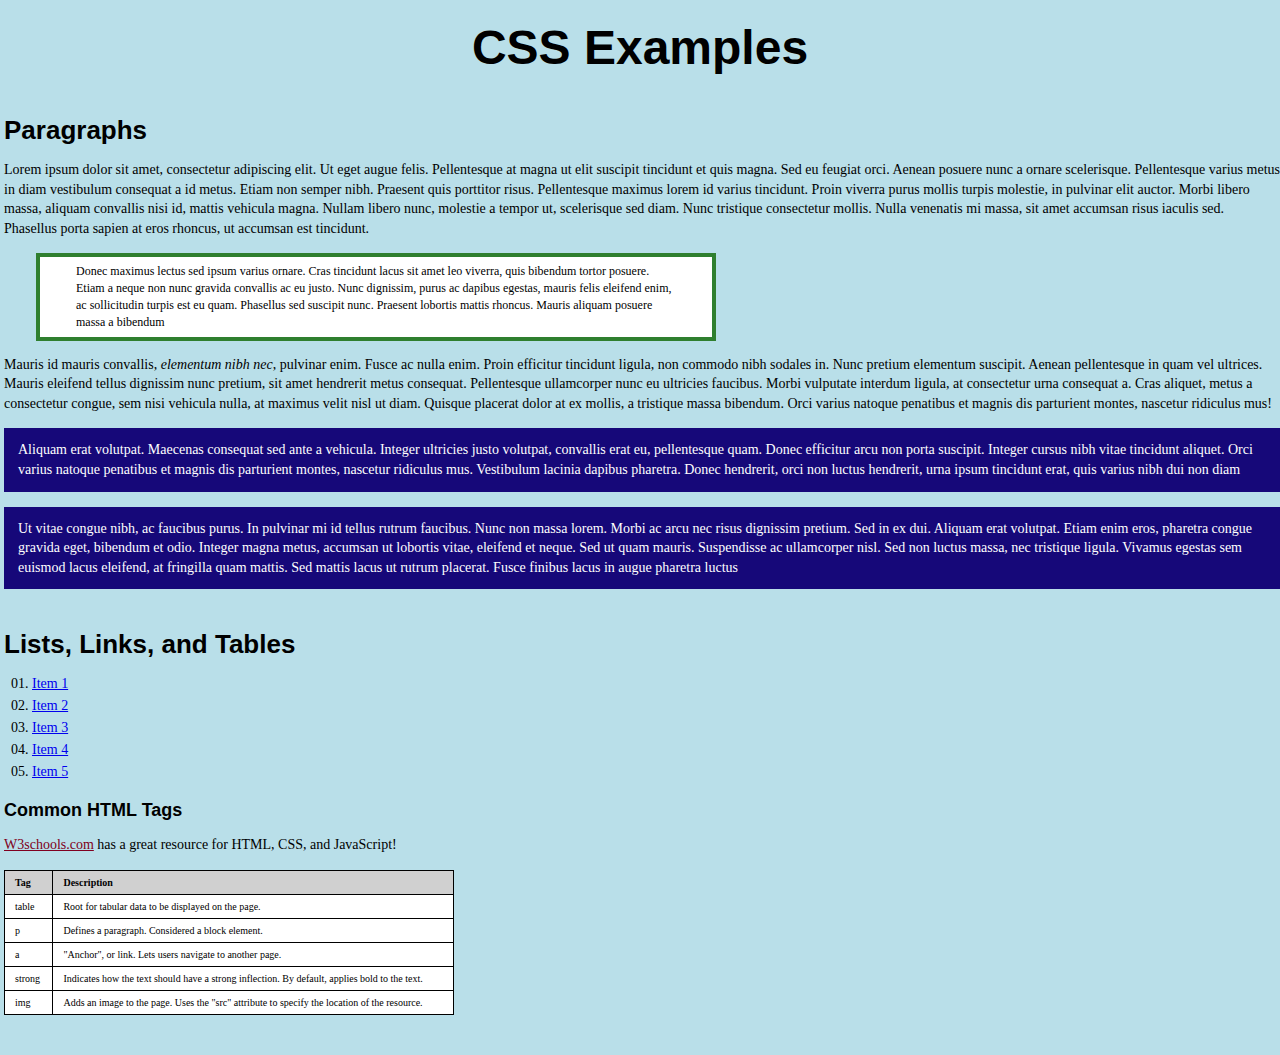
<file: 5_CSS1-1.html>
<!DOCTYPE html>

<html lang="en">
	<head>
		<title>CSS Examples</title>
		<link rel="stylesheet" href="5_css1.css">
	</head>
	
	<body>
		<h1>CSS Examples</h1>
		
		<article>
		<h2>Paragraphs</h2>
			<section>
				<p>Lorem ipsum dolor sit amet, consectetur adipiscing elit. Ut eget augue felis. Pellentesque at magna ut elit suscipit tincidunt et quis magna. Sed eu feugiat orci. Aenean posuere nunc a ornare scelerisque. Pellentesque varius metus in diam vestibulum consequat a id metus. Etiam non semper nibh. Praesent quis porttitor risus. Pellentesque maximus lorem id varius tincidunt. Proin viverra purus mollis turpis molestie, in pulvinar elit auctor. Morbi libero massa, aliquam convallis nisi id, mattis vehicula magna. Nullam libero nunc, molestie a tempor ut, scelerisque sed diam. Nunc tristique consectetur mollis. Nulla venenatis mi massa, sit amet accumsan risus iaculis sed. Phasellus porta sapien at eros rhoncus, ut accumsan est tincidunt.</p>
				<p id="paragraph2">Donec maximus lectus sed ipsum varius ornare. Cras tincidunt lacus sit amet leo viverra, quis bibendum tortor posuere. Etiam a neque non nunc gravida convallis ac eu justo. Nunc dignissim, purus ac dapibus egestas, mauris felis eleifend enim, ac sollicitudin turpis est eu quam. Phasellus sed suscipit nunc. Praesent lobortis mattis rhoncus. Mauris aliquam posuere massa a bibendum</p>
			</section>
			<section>
				<p>Mauris id mauris convallis, <em>elementum nibh nec</em>, pulvinar enim. Fusce ac nulla enim. Proin efficitur tincidunt ligula, non commodo nibh sodales in. Nunc pretium elementum suscipit. Aenean pellentesque in quam vel ultrices. Mauris eleifend tellus dignissim nunc pretium, sit amet hendrerit metus consequat. Pellentesque ullamcorper nunc eu ultricies faucibus. Morbi vulputate interdum ligula, at consectetur urna consequat a. Cras aliquet, metus a consectetur congue, sem nisi vehicula nulla, at maximus velit nisl ut diam. Quisque placerat dolor at ex mollis, a tristique massa bibendum. Orci varius natoque penatibus et magnis dis parturient montes, nascetur ridiculus mus!</p>
				<p class="blue">Aliquam erat volutpat. Maecenas consequat sed ante a vehicula. Integer ultricies justo volutpat, convallis erat eu, pellentesque quam. Donec efficitur arcu non porta suscipit. Integer cursus nibh vitae tincidunt aliquet. Orci varius natoque penatibus et magnis dis parturient montes, nascetur ridiculus mus. Vestibulum lacinia dapibus pharetra. Donec hendrerit, orci non luctus hendrerit, urna ipsum tincidunt erat, quis varius nibh dui non diam</p>
				<p class="blue">Ut vitae congue nibh, ac faucibus purus. In pulvinar mi id tellus rutrum faucibus. Nunc non massa lorem. Morbi ac arcu nec risus dignissim pretium. Sed in ex dui. Aliquam erat volutpat. Etiam enim eros, pharetra congue gravida eget, bibendum et odio. Integer magna metus, accumsan ut lobortis vitae, eleifend et neque. Sed ut quam mauris. Suspendisse ac ullamcorper nisl. Sed non luctus massa, nec tristique ligula. Vivamus egestas sem euismod lacus eleifend, at fringilla quam mattis. Sed mattis lacus ut rutrum placerat. Fusce finibus lacus in augue pharetra luctus</p>
			</section>
		</article>
		
		<article>
			<h2>Lists, Links, and Tables</h2>
			<ol>
				<li><a href="#">Item 1</a></li>
				<li><a href="#">Item 2</a></li>
				<li><a href="#">Item 3</a></li>
				<li><a href="#">Item 4</a></li>
				<li><a href="#">Item 5</a></li>
			</ol>
			
			<section>
				<h3>Common HTML Tags</h3>
				
				<p><a href="http://www.w3schools.com" target="_blank">W3schools.com</a> has a great resource for HTML, CSS, and JavaScript!</p>
				
				<table>
					<tr>
						<th>Tag</th><th>Description</th>
					</tr>
					<tr>
						<td>table</td><td>Root for tabular data to be displayed on the page.</td>
					</tr>
					<tr>
						<td>p</td><td>Defines a paragraph.  Considered a block element.</td>
					</tr>
					<tr>
						<td>a</td><td>"Anchor", or link.  Lets users navigate to another page.</td>
					</tr>
					<tr>
						<td>strong</td><td>Indicates how the text should have a strong inflection.  By default, applies bold to the text.</td>
					</tr>
					<tr>
						<td>img</td><td>Adds an image to the page.  Uses the "src" attribute to specify the location of the resource.</td>
					</tr>
				</table>
			</section>
			
		</article>
	</body>
</html>
</file>
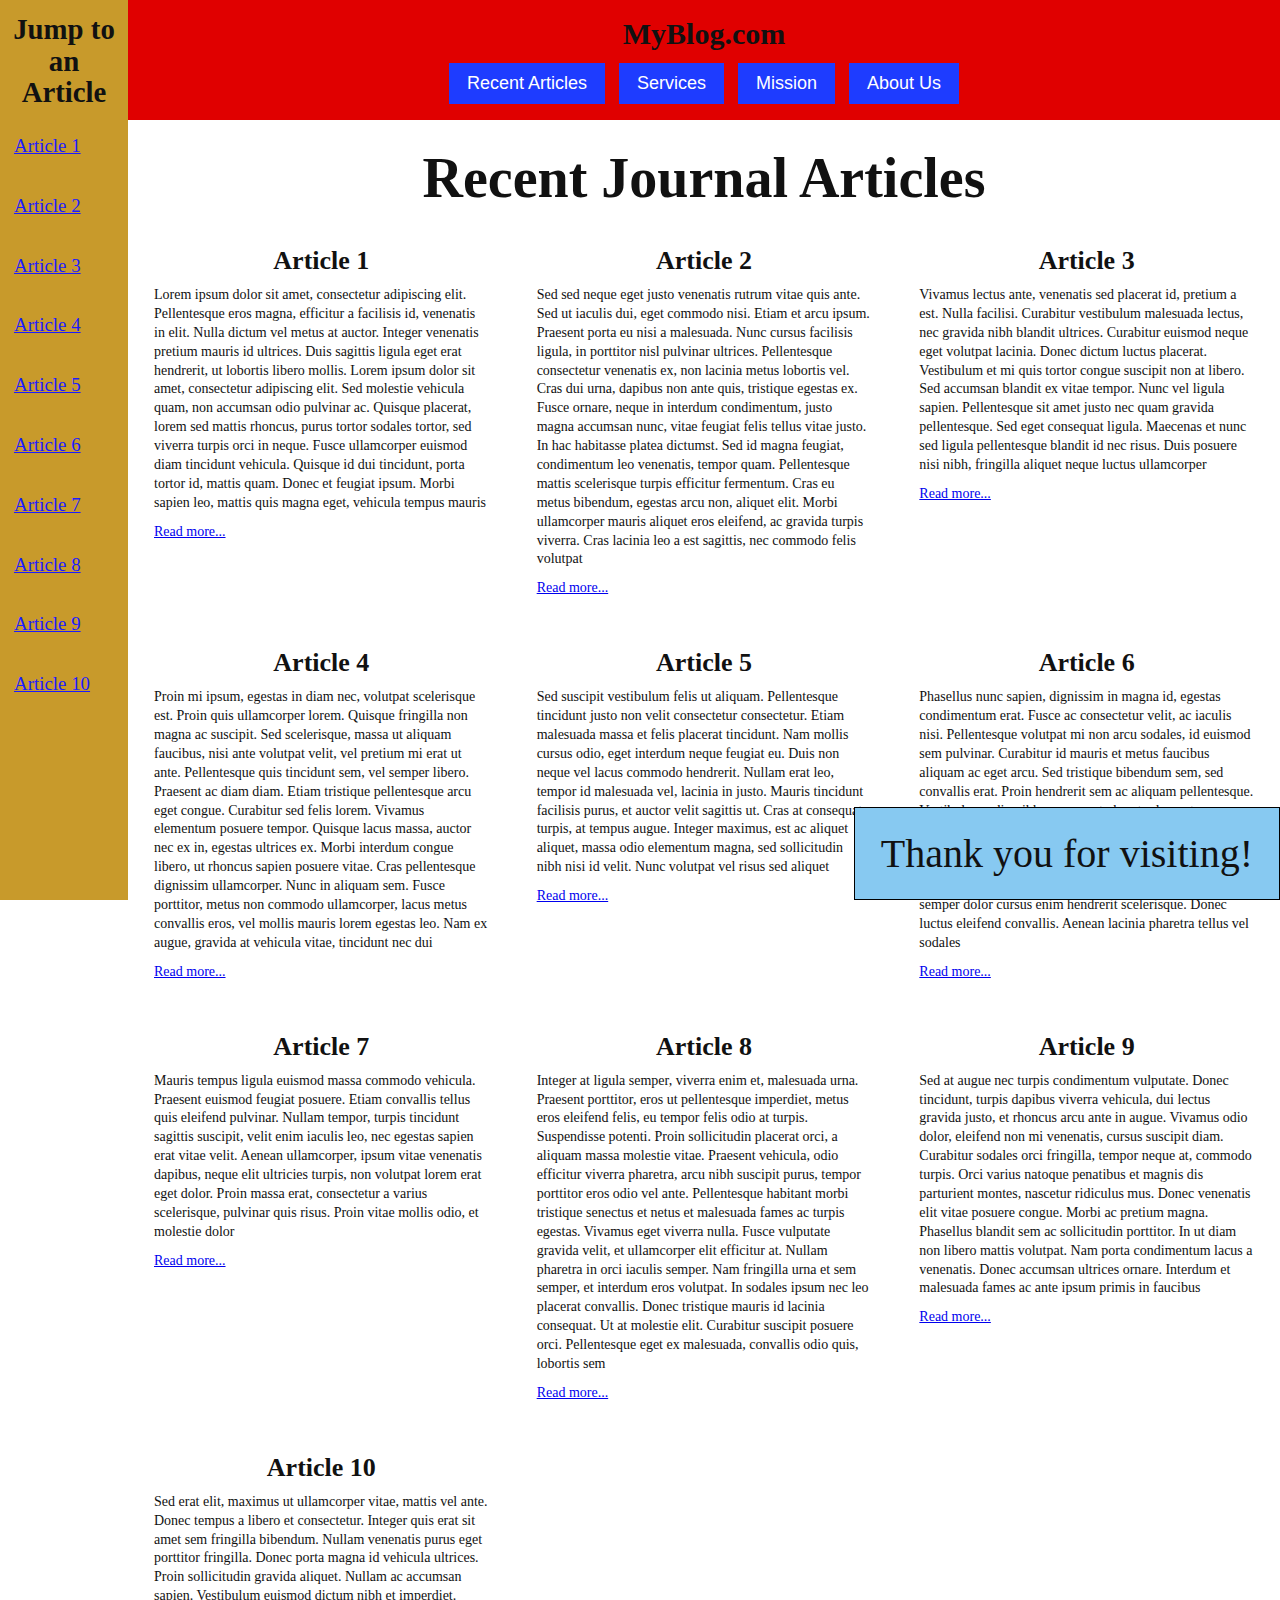
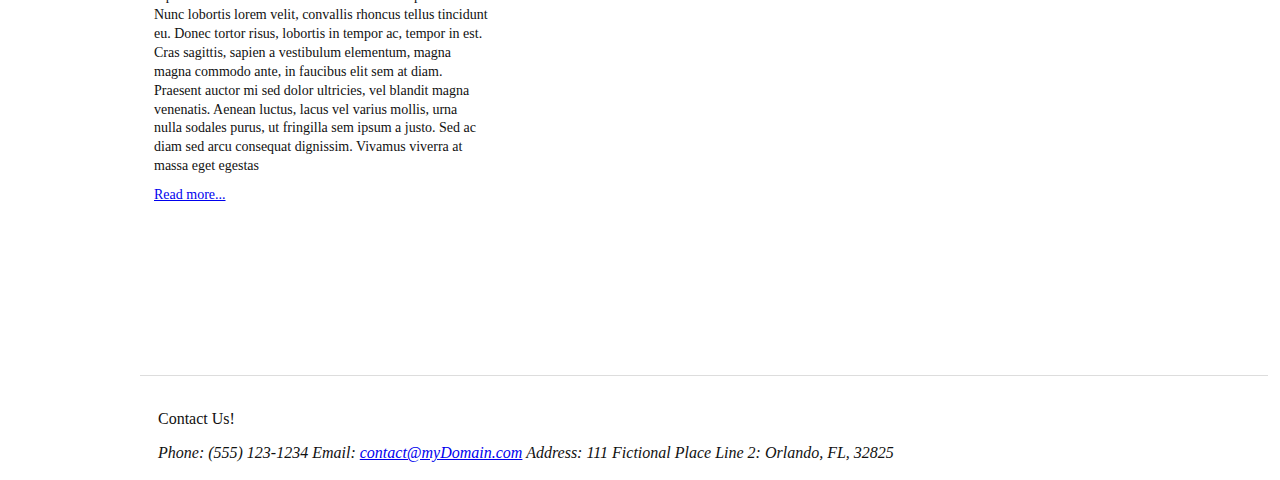
<file: html-5.html>
<!DOCTYPE html>
<html lang="en">
    <head>
        <link rel="stylesheet" href="stylesheet.css">
    </head>

    <body>
		<nav id="jumpMenu">
            <h2>Jump to an Article</h2>
            <a href="#a1">Article 1</a><br>
            <a href="#a2">Article 2</a><br>
            <a href="#a3">Article 3</a><br>
            <a href="#a4">Article 4</a><br>
            <a href="#a5">Article 5</a><br>
            <a href="#a6">Article 6</a><br>
            <a href="#a7">Article 7</a><br>
            <a href="#a8">Article 8</a><br>
            <a href="#a9">Article 9</a><br>
			<a href="#a10">Article 10</a>
        </nav>
		
        <main>		
		
			<header>
				<p>MyBlog.com</p>
				<nav>
					<button href="recent.html">Recent Articles</button>
					<button href="services.html">Services</button>
					<button href="mission.html">Mission</button>
					<button href="about.html">About Us</button>
				</nav>
			</header>
            
            <h1>Recent Journal Articles</h1>

            <div id="container">
                <article id="a1">
                    <h2>Article 1</h2>
                    <p>Lorem ipsum dolor sit amet, consectetur adipiscing elit. Pellentesque eros magna, efficitur a facilisis id, venenatis in elit. Nulla dictum vel metus at auctor. Integer venenatis pretium mauris id ultrices. Duis sagittis ligula eget erat hendrerit, ut lobortis libero mollis. Lorem ipsum dolor sit amet, consectetur adipiscing elit. Sed molestie vehicula quam, non accumsan odio pulvinar ac. Quisque placerat, lorem sed mattis rhoncus, purus tortor sodales tortor, sed viverra turpis orci in neque. Fusce ullamcorper euismod diam tincidunt vehicula. Quisque id dui tincidunt, porta tortor id, mattis quam. Donec et feugiat ipsum. Morbi sapien leo, mattis quis magna eget, vehicula tempus mauris</p>
                    <p><a href="#">Read more...</a></p>
                </article>

                <article id="a2">
                    <h2>Article 2</h2>
                    <p>Sed sed neque eget justo venenatis rutrum vitae quis ante. Sed ut iaculis dui, eget commodo nisi. Etiam et arcu ipsum. Praesent porta eu nisi a malesuada. Nunc cursus facilisis ligula, in porttitor nisl pulvinar ultrices. Pellentesque consectetur venenatis ex, non lacinia metus lobortis vel. Cras dui urna, dapibus non ante quis, tristique egestas ex. Fusce ornare, neque in interdum condimentum, justo magna accumsan nunc, vitae feugiat felis tellus vitae justo. In hac habitasse platea dictumst. Sed id magna feugiat, condimentum leo venenatis, tempor quam. Pellentesque mattis scelerisque turpis efficitur fermentum. Cras eu metus bibendum, egestas arcu non, aliquet elit. Morbi ullamcorper mauris aliquet eros eleifend, ac gravida turpis viverra. Cras lacinia leo a est sagittis, nec commodo felis volutpat</p>
                    <p><a href="#">Read more...</a></p>
                </article>

                <article id="a3">
                    <h2>Article 3</h2>
                    <p>Vivamus lectus ante, venenatis sed placerat id, pretium a est. Nulla facilisi. Curabitur vestibulum malesuada lectus, nec gravida nibh blandit ultrices. Curabitur euismod neque eget volutpat lacinia. Donec dictum luctus placerat. Vestibulum et mi quis tortor congue suscipit non at libero. Sed accumsan blandit ex vitae tempor. Nunc vel ligula sapien. Pellentesque sit amet justo nec quam gravida pellentesque. Sed eget consequat ligula. Maecenas et nunc sed ligula pellentesque blandit id nec risus. Duis posuere nisi nibh, fringilla aliquet neque luctus ullamcorper</p>
                    <p><a href="#">Read more...</a></p>
                </article>

                <article id="a4">
                    <h2>Article 4</h2>
                    <p>Proin mi ipsum, egestas in diam nec, volutpat scelerisque est. Proin quis ullamcorper lorem. Quisque fringilla non magna ac suscipit. Sed scelerisque, massa ut aliquam faucibus, nisi ante volutpat velit, vel pretium mi erat ut ante. Pellentesque quis tincidunt sem, vel semper libero. Praesent ac diam diam. Etiam tristique pellentesque arcu eget congue. Curabitur sed felis lorem. Vivamus elementum posuere tempor. Quisque lacus massa, auctor nec ex in, egestas ultrices ex. Morbi interdum congue libero, ut rhoncus sapien posuere vitae. Cras pellentesque dignissim ullamcorper. Nunc in aliquam sem. Fusce porttitor, metus non commodo ullamcorper, lacus metus convallis eros, vel mollis mauris lorem egestas leo. Nam ex augue, gravida at vehicula vitae, tincidunt nec dui</p>
                    <p><a href="#">Read more...</a></p>
                </article>

                <article id="a5">
                    <h2>Article 5</h2>
                    <p>Sed suscipit vestibulum felis ut aliquam. Pellentesque tincidunt justo non velit consectetur consectetur. Etiam malesuada massa et felis placerat tincidunt. Nam mollis cursus odio, eget interdum neque feugiat eu. Duis non neque vel lacus commodo hendrerit. Nullam erat leo, tempor id malesuada vel, lacinia in justo. Mauris tincidunt facilisis purus, et auctor velit sagittis ut. Cras at consequat turpis, at tempus augue. Integer maximus, est ac aliquet aliquet, massa odio elementum magna, sed sollicitudin nibh nisi id velit. Nunc volutpat vel risus sed aliquet</p>
                    <p><a href="#">Read more...</a></p>
                </article>

                <article id="a6">
                    <h2>Article 6</h2>
                    <p>Phasellus nunc sapien, dignissim in magna id, egestas condimentum erat. Fusce ac consectetur velit, ac iaculis nisi. Pellentesque volutpat mi non arcu sodales, id euismod sem pulvinar. Curabitur id mauris et metus faucibus aliquam ac eget arcu. Sed tristique bibendum sem, sed convallis erat. Proin hendrerit sem ac aliquam pellentesque. Vestibulum odio nibh, consequat pharetra laoreet eu, fringilla quis nulla. Phasellus scelerisque ultrices aliquam. Sed tristique ut nulla at molestie. In hac habitasse platea dictumst. Sed facilisis sem erat, malesuada imperdiet quam egestas non. Maecenas rhoncus sed dui ac interdum. In semper dolor cursus enim hendrerit scelerisque. Donec luctus eleifend convallis. Aenean lacinia pharetra tellus vel sodales</p>
                    <p><a href="#">Read more...</a></p>
                </article>

                <article id="a7">
                    <h2>Article 7</h2>
                    <p>Mauris tempus ligula euismod massa commodo vehicula. Praesent euismod feugiat posuere. Etiam convallis tellus quis eleifend pulvinar. Nullam tempor, turpis tincidunt sagittis suscipit, velit enim iaculis leo, nec egestas sapien erat vitae velit. Aenean ullamcorper, ipsum vitae venenatis dapibus, neque elit ultricies turpis, non volutpat lorem erat eget dolor. Proin massa erat, consectetur a varius scelerisque, pulvinar quis risus. Proin vitae mollis odio, et molestie dolor</p>
                    <p><a href="#">Read more...</a></p>
                </article>

                <article id="a8">
                    <h2>Article 8</h2>
                    <p>Integer at ligula semper, viverra enim et, malesuada urna. Praesent porttitor, eros ut pellentesque imperdiet, metus eros eleifend felis, eu tempor felis odio at turpis. Suspendisse potenti. Proin sollicitudin placerat orci, a aliquam massa molestie vitae. Praesent vehicula, odio efficitur viverra pharetra, arcu nibh suscipit purus, tempor porttitor eros odio vel ante. Pellentesque habitant morbi tristique senectus et netus et malesuada fames ac turpis egestas. Vivamus eget viverra nulla. Fusce vulputate gravida velit, et ullamcorper elit efficitur at. Nullam pharetra in orci iaculis semper. Nam fringilla urna et sem semper, et interdum eros volutpat. In sodales ipsum nec leo placerat convallis. Donec tristique mauris id lacinia consequat. Ut at molestie elit. Curabitur suscipit posuere orci. Pellentesque eget ex malesuada, convallis odio quis, lobortis sem</p>
                    <p><a href="#">Read more...</a></p>
                </article>

                <article id="a9">
                    <h2>Article 9</h2>
                    <p>Sed at augue nec turpis condimentum vulputate. Donec tincidunt, turpis dapibus viverra vehicula, dui lectus gravida justo, et rhoncus arcu ante in augue. Vivamus odio dolor, eleifend non mi venenatis, cursus suscipit diam. Curabitur sodales orci fringilla, tempor neque at, commodo turpis. Orci varius natoque penatibus et magnis dis parturient montes, nascetur ridiculus mus. Donec venenatis elit vitae posuere congue. Morbi ac pretium magna. Phasellus blandit sem ac sollicitudin porttitor. In ut diam non libero mattis volutpat. Nam porta condimentum lacus a venenatis. Donec accumsan ultrices ornare. Interdum et malesuada fames ac ante ipsum primis in faucibus</p>
                    <p><a href="#">Read more...</a></p>
                </article>

                <article id="a10">
                    <h2>Article 10</h2>
                    <p>Sed erat elit, maximus ut ullamcorper vitae, mattis vel ante. Donec tempus a libero et consectetur. Integer quis erat sit amet sem fringilla bibendum. Nullam venenatis purus eget porttitor fringilla. Donec porta magna id vehicula ultrices. Proin sollicitudin gravida aliquet. Nullam ac accumsan sapien. Vestibulum euismod dictum nibh et imperdiet. Nunc lobortis lorem velit, convallis rhoncus tellus tincidunt eu. Donec tortor risus, lobortis in tempor ac, tempor in est. Cras sagittis, sapien a vestibulum elementum, magna magna commodo ante, in faucibus elit sem at diam. Praesent auctor mi sed dolor ultricies, vel blandit magna venenatis. Aenean luctus, lacus vel varius mollis, urna nulla sodales purus, ut fringilla sem ipsum a justo. Sed ac diam sed arcu consequat dignissim. Vivamus viverra at massa eget egestas</p>
                    <p><a href="#">Read more...</a></p>
                </article>
            </div>
			
			<p id="thanks">Thank you for visiting!</p>

            <footer>
                <p>Contact Us!</p>
                <address>
                    <div>
                        <span>Phone:</span> <span>(555) 123-1234</span>
                        <span>Email:</span> </span><a href="#">contact@myDomain.com</a></span>
                        <span>Address:</span> <span>111 Fictional Place</span>
                        <span>Line 2:</span> <span>Orlando, FL, 32825</span>
                    </div>
                </address>
				
            </footer>
        </main>
    </body>

</html>
</file>
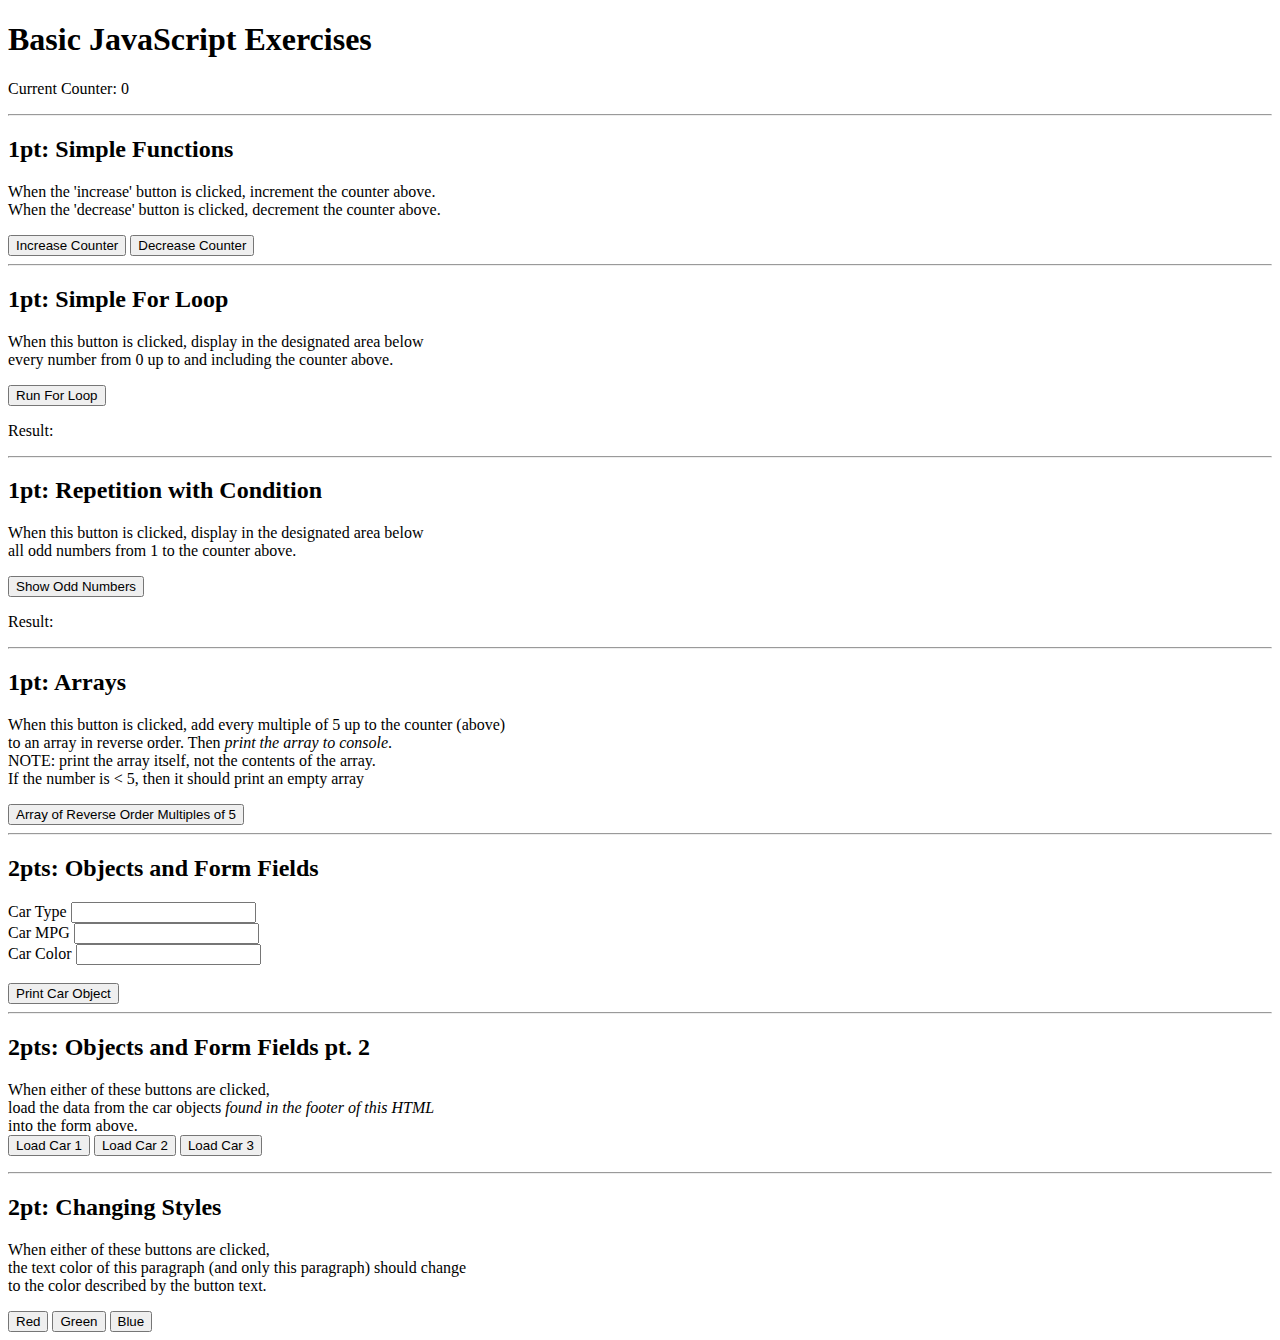
<file: html-7.html>
<!DOCTYPE html>

<html lang="en">
	<head>
		<title>Basic JavaScript Exercises</title>
		<!-- change the src value to use your own script -->
		<script src="script7.js">
		</script>
	</head>
	
	
	<body>
		<h1>Basic JavaScript Exercises</h1>

		<p>Current Counter: <span id="counter">0</span></p>
		
		<hr>
		
		<h2>1pt: Simple Functions</h2>
		<p>When the 'increase' button is clicked, increment the counter above.<br>
			When the 'decrease' button is clicked, decrement the counter above.</p>
		<button onclick="tickUp()">Increase Counter</button>
		<button onclick="tickDown()">Decrease Counter</button>
		
		<hr>
		
		<h2>1pt: Simple For Loop</h2>
		<p>When this button is clicked, display in the designated area below<br>
		every number from 0 up to and including the counter above.</p>
		<button onclick="runForLoop()">Run For Loop</button>
		
		<p>Result: <span id="forLoopResult"></span></p>
		
		<hr>
		
		<h2>1pt: Repetition with Condition</h2>
		<p>When this button is clicked, display in the designated area below<br>
		all odd numbers from 1 to the counter above.</p>
		<button onclick="showOddNumbers()">Show Odd Numbers</button>
		
		<p>Result: <span id="oddNumberResult"></span></p>
		
		<hr>
		
		<h2>1pt: Arrays</h2>
		<p>When this button is clicked, add every multiple of 5 up to the counter (above)<br>
		to an array in reverse order.  Then <em>print the array to console</em>.<br>
		NOTE: print the array itself, not the contents of the array.<br>
		If the number is &lt; 5, then it should print an empty array</p>
		<button onclick="addMultiplesToArray()">Array of Reverse Order Multiples of 5</button>
		
		<hr>
		
		<h2>2pts: Objects and Form Fields</h2>
		<label for="carType">Car Type</label> <input id="carType" type="text"><br>
		<label for="carMPG">Car MPG</label> <input id="carMPG" type="text"><br>
		<label for="carColor">Car Color</label> <input id="carColor" type="text"><br>
		<br>
		
		<button type="button" onclick="printCarObject()">Print Car Object</button>
		
		<hr>
		
		<h2>2pts: Objects and Form Fields pt. 2</h2>
		<p>When either of these buttons are clicked,<br>
		load the data from the car objects <em>found in the footer of this HTML</em><br>
		into the form above.<br>
		<button type="button" onclick="loadCar(1)">Load Car 1</button>
		<button type="button" onclick="loadCar(2)">Load Car 2</button>
		<button type="button" onclick="loadCar(3)">Load Car 3</button>
		
		<hr>
		
		<h2>2pt: Changing Styles</h2>
		<p id="styleParagraph">When either of these buttons are clicked,<br>
		the text color of this paragraph (and only this paragraph) should change<br>
		to the color described by the button text.</p>
		
		<button type="button" onclick="changeColor(1)">Red</button>
		<button type="button" onclick="changeColor(2)">Green</button>
		<button type="button" onclick="changeColor(3)">Blue</button>
	
	
		<footer>
			<script>
				let carObject1 = {cType: "sedan", cMPG: "32", cColor: "blue"};
				let carObject2 = {cType: "truck", cMPG: "28", cColor: "red"};
				let carObject3 = {cType: "van", cMPG: "30", cColor: "green"};
			</script>
		</footer>
	</body>
	
	

</html>
</file>
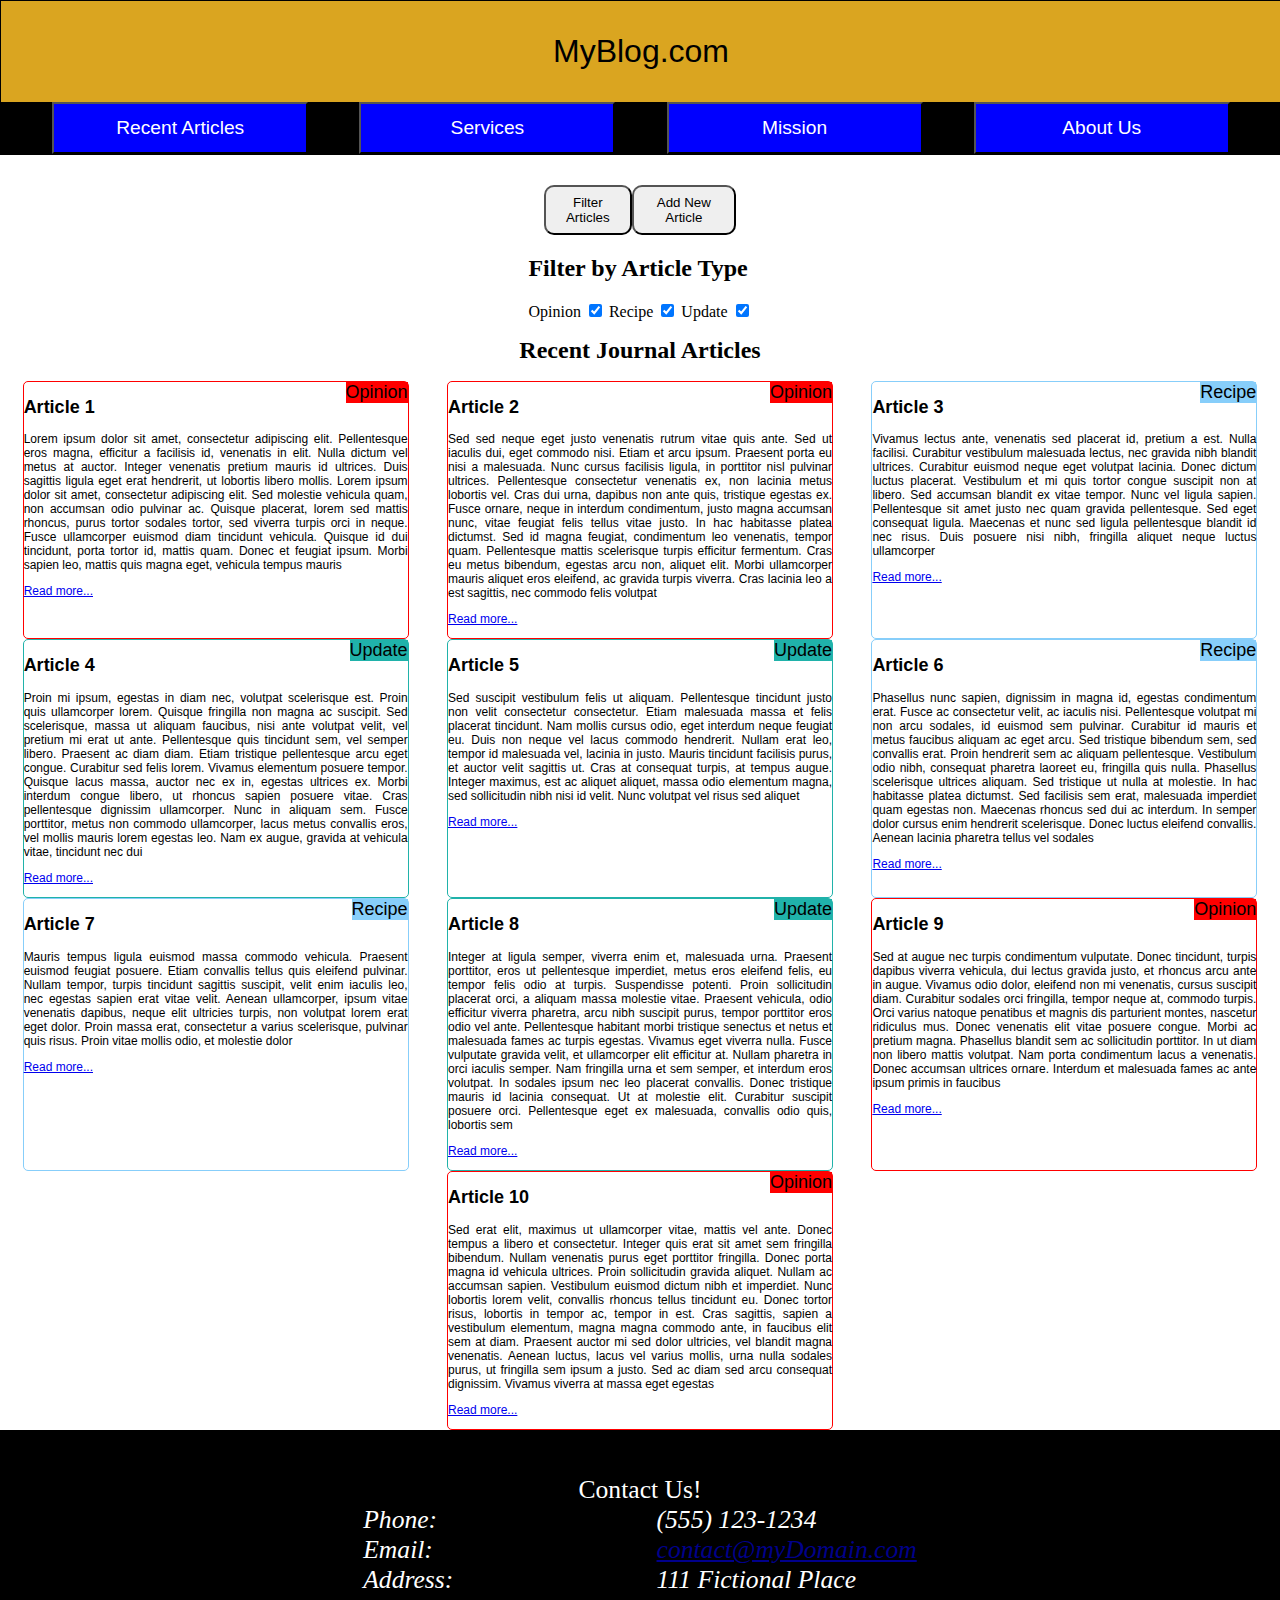
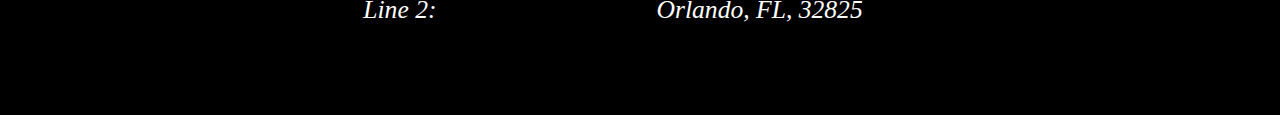
<file: html-9.html>
<!DOCTYPE html>
<html lang="en">
    <head>
        <title>Recent Journal Articles</title>
        <link rel="stylesheet" href="10_css.css">
        <meta name="viewport" content="width=device-width, initial-scale=1.0" />
		<script src="script9.js"></script>
    </head>

    <body>

        <header>
            <p>MyBlog.com</p>

            <nav>
                <button href="recent.html">Recent Articles</button>
                <button href="services.html">Services</button>
                <button href="mission.html">Mission</button>
                <button href="about.html">About Us</button>
            </nav>
        </header>

        <main>

            <div id="showArea">

                <div id="toggleButtons">
                    <button onclick="showFilter()" id="filterButton" type="button">Filter Articles</button>
                    <button onclick="showAddNew()" id="addButton" type="button">Add New Article</button>
                </div>


                <form id="newContent">
                    <h2 class="formRow">Add New Article</h2>

                    <div class="formRow">
                        <label for="inputHeader">Title: </label>
                        <input id="inputHeader" name="inputHeader" type="text">
                    </div>
                    
                    <div class="formRow">
                            <label>Type:</label>
                            <input name="articleType" id="opinionRadio" type="radio"> <label for="opinionRadio">Opinion</label>
                            <input name="articleType" id="recipeRadio" type="radio"> <label for="recipeRadio">Recipe</label>
                            <input name="articleType" id="lifeRadio" type="radio"> <label for="lifeRadio">Life Update</label>
                    </div>

                    <div class="formRow">
                        <label for="inputArticle">Text:</label>
                        <textarea id="inputArticle" name="inputArticle"></textarea>
                    </div>

                    <div class="formRow">
                        <button onclick="addNewArticle()" type="button">Add New Article</button>
                    </div>
                </form>

                <form id="filterContent">
                    <h2>Filter by Article Type</h2>
                    <label for="opinionCheckbox">Opinion</label>
                    <input onclick="filterArticles()" id="opinionCheckbox" type="checkbox" checked>
                    <label for="recipeCheckbox">Recipe</label>
                    <input onclick="filterArticles()" id="recipeCheckbox" type="checkbox" checked>
                    <label for="updateCheckbox">Update</label>
                    <input onclick="filterArticles()" id="updateCheckbox" type="checkbox" checked>
                </form>
            </div>

            <h1>Recent Journal Articles</h1>

            <div id="articleList">
                <article class="opinion" id="a1">
                    <span class="marker">Opinion</span>
                    <h2>Article 1</h2>
                    <p>Lorem ipsum dolor sit amet, consectetur adipiscing elit. Pellentesque eros magna, efficitur a facilisis id, venenatis in elit. Nulla dictum vel metus at auctor. Integer venenatis pretium mauris id ultrices. Duis sagittis ligula eget erat hendrerit, ut lobortis libero mollis. Lorem ipsum dolor sit amet, consectetur adipiscing elit. Sed molestie vehicula quam, non accumsan odio pulvinar ac. Quisque placerat, lorem sed mattis rhoncus, purus tortor sodales tortor, sed viverra turpis orci in neque. Fusce ullamcorper euismod diam tincidunt vehicula. Quisque id dui tincidunt, porta tortor id, mattis quam. Donec et feugiat ipsum. Morbi sapien leo, mattis quis magna eget, vehicula tempus mauris</p>
                    <p><a href="moreDetails.html">Read more...</a></p>
                </article>

                <article class="opinion" id="a2">
                    <span class="marker">Opinion</span>
                    <h2>Article 2</h2>
                    <p>Sed sed neque eget justo venenatis rutrum vitae quis ante. Sed ut iaculis dui, eget commodo nisi. Etiam et arcu ipsum. Praesent porta eu nisi a malesuada. Nunc cursus facilisis ligula, in porttitor nisl pulvinar ultrices. Pellentesque consectetur venenatis ex, non lacinia metus lobortis vel. Cras dui urna, dapibus non ante quis, tristique egestas ex. Fusce ornare, neque in interdum condimentum, justo magna accumsan nunc, vitae feugiat felis tellus vitae justo. In hac habitasse platea dictumst. Sed id magna feugiat, condimentum leo venenatis, tempor quam. Pellentesque mattis scelerisque turpis efficitur fermentum. Cras eu metus bibendum, egestas arcu non, aliquet elit. Morbi ullamcorper mauris aliquet eros eleifend, ac gravida turpis viverra. Cras lacinia leo a est sagittis, nec commodo felis volutpat</p>
                    <p><a href="moreDetails.html">Read more...</a></p>
                </article>

                <article class="recipe" id="a3">
                    <span class="marker">Recipe</span>
                    <h2>Article 3</h2>
                    <p>Vivamus lectus ante, venenatis sed placerat id, pretium a est. Nulla facilisi. Curabitur vestibulum malesuada lectus, nec gravida nibh blandit ultrices. Curabitur euismod neque eget volutpat lacinia. Donec dictum luctus placerat. Vestibulum et mi quis tortor congue suscipit non at libero. Sed accumsan blandit ex vitae tempor. Nunc vel ligula sapien. Pellentesque sit amet justo nec quam gravida pellentesque. Sed eget consequat ligula. Maecenas et nunc sed ligula pellentesque blandit id nec risus. Duis posuere nisi nibh, fringilla aliquet neque luctus ullamcorper</p>
                    <p><a href="moreDetails.html">Read more...</a></p>
                </article>

                <article class="update" id="a4">
                    <span class="marker">Update</span>
                    <h2>Article 4</h2>
                    <p>Proin mi ipsum, egestas in diam nec, volutpat scelerisque est. Proin quis ullamcorper lorem. Quisque fringilla non magna ac suscipit. Sed scelerisque, massa ut aliquam faucibus, nisi ante volutpat velit, vel pretium mi erat ut ante. Pellentesque quis tincidunt sem, vel semper libero. Praesent ac diam diam. Etiam tristique pellentesque arcu eget congue. Curabitur sed felis lorem. Vivamus elementum posuere tempor. Quisque lacus massa, auctor nec ex in, egestas ultrices ex. Morbi interdum congue libero, ut rhoncus sapien posuere vitae. Cras pellentesque dignissim ullamcorper. Nunc in aliquam sem. Fusce porttitor, metus non commodo ullamcorper, lacus metus convallis eros, vel mollis mauris lorem egestas leo. Nam ex augue, gravida at vehicula vitae, tincidunt nec dui</p>
                    <p><a href="moreDetails.html">Read more...</a></p>
                </article>

                <article class="update" id="a5">
                    <span class="marker">Update</span>
                    <h2>Article 5</h2>
                    <p>Sed suscipit vestibulum felis ut aliquam. Pellentesque tincidunt justo non velit consectetur consectetur. Etiam malesuada massa et felis placerat tincidunt. Nam mollis cursus odio, eget interdum neque feugiat eu. Duis non neque vel lacus commodo hendrerit. Nullam erat leo, tempor id malesuada vel, lacinia in justo. Mauris tincidunt facilisis purus, et auctor velit sagittis ut. Cras at consequat turpis, at tempus augue. Integer maximus, est ac aliquet aliquet, massa odio elementum magna, sed sollicitudin nibh nisi id velit. Nunc volutpat vel risus sed aliquet</p>
                    <p><a href="moreDetails.html">Read more...</a></p>
                </article>

                <article class="recipe" id="a6">
                    <span class="marker">Recipe</span>
                    <h2>Article 6</h2>
                    <p>Phasellus nunc sapien, dignissim in magna id, egestas condimentum erat. Fusce ac consectetur velit, ac iaculis nisi. Pellentesque volutpat mi non arcu sodales, id euismod sem pulvinar. Curabitur id mauris et metus faucibus aliquam ac eget arcu. Sed tristique bibendum sem, sed convallis erat. Proin hendrerit sem ac aliquam pellentesque. Vestibulum odio nibh, consequat pharetra laoreet eu, fringilla quis nulla. Phasellus scelerisque ultrices aliquam. Sed tristique ut nulla at molestie. In hac habitasse platea dictumst. Sed facilisis sem erat, malesuada imperdiet quam egestas non. Maecenas rhoncus sed dui ac interdum. In semper dolor cursus enim hendrerit scelerisque. Donec luctus eleifend convallis. Aenean lacinia pharetra tellus vel sodales</p>
                    <p><a href="moreDetails.html">Read more...</a></p>
                </article>

                <article class="recipe" id="a7">
                    <span class="marker">Recipe</span>
                    <h2>Article 7</h2>
                    <p>Mauris tempus ligula euismod massa commodo vehicula. Praesent euismod feugiat posuere. Etiam convallis tellus quis eleifend pulvinar. Nullam tempor, turpis tincidunt sagittis suscipit, velit enim iaculis leo, nec egestas sapien erat vitae velit. Aenean ullamcorper, ipsum vitae venenatis dapibus, neque elit ultricies turpis, non volutpat lorem erat eget dolor. Proin massa erat, consectetur a varius scelerisque, pulvinar quis risus. Proin vitae mollis odio, et molestie dolor</p>
                    <p><a href="moreDetails.html">Read more...</a></p>
                </article>

                <article class="update" id="a8">
                    <span class="marker">Update</span>
                    <h2>Article 8</h2>
                    <p>Integer at ligula semper, viverra enim et, malesuada urna. Praesent porttitor, eros ut pellentesque imperdiet, metus eros eleifend felis, eu tempor felis odio at turpis. Suspendisse potenti. Proin sollicitudin placerat orci, a aliquam massa molestie vitae. Praesent vehicula, odio efficitur viverra pharetra, arcu nibh suscipit purus, tempor porttitor eros odio vel ante. Pellentesque habitant morbi tristique senectus et netus et malesuada fames ac turpis egestas. Vivamus eget viverra nulla. Fusce vulputate gravida velit, et ullamcorper elit efficitur at. Nullam pharetra in orci iaculis semper. Nam fringilla urna et sem semper, et interdum eros volutpat. In sodales ipsum nec leo placerat convallis. Donec tristique mauris id lacinia consequat. Ut at molestie elit. Curabitur suscipit posuere orci. Pellentesque eget ex malesuada, convallis odio quis, lobortis sem</p>
                    <p><a href="moreDetails.html">Read more...</a></p>
                </article>

                <article class="opinion" id="a9">
                    <span class="marker">Opinion</span>
                    <h2>Article 9</h2>
                    <p>Sed at augue nec turpis condimentum vulputate. Donec tincidunt, turpis dapibus viverra vehicula, dui lectus gravida justo, et rhoncus arcu ante in augue. Vivamus odio dolor, eleifend non mi venenatis, cursus suscipit diam. Curabitur sodales orci fringilla, tempor neque at, commodo turpis. Orci varius natoque penatibus et magnis dis parturient montes, nascetur ridiculus mus. Donec venenatis elit vitae posuere congue. Morbi ac pretium magna. Phasellus blandit sem ac sollicitudin porttitor. In ut diam non libero mattis volutpat. Nam porta condimentum lacus a venenatis. Donec accumsan ultrices ornare. Interdum et malesuada fames ac ante ipsum primis in faucibus</p>
                    <p><a href="moreDetails.html">Read more...</a></p>
                </article>

                <article class="opinion" id="a10">
                    <span class="marker">Opinion</span>
                    <h2>Article 10</h2>
                    <p>Sed erat elit, maximus ut ullamcorper vitae, mattis vel ante. Donec tempus a libero et consectetur. Integer quis erat sit amet sem fringilla bibendum. Nullam venenatis purus eget porttitor fringilla. Donec porta magna id vehicula ultrices. Proin sollicitudin gravida aliquet. Nullam ac accumsan sapien. Vestibulum euismod dictum nibh et imperdiet. Nunc lobortis lorem velit, convallis rhoncus tellus tincidunt eu. Donec tortor risus, lobortis in tempor ac, tempor in est. Cras sagittis, sapien a vestibulum elementum, magna magna commodo ante, in faucibus elit sem at diam. Praesent auctor mi sed dolor ultricies, vel blandit magna venenatis. Aenean luctus, lacus vel varius mollis, urna nulla sodales purus, ut fringilla sem ipsum a justo. Sed ac diam sed arcu consequat dignissim. Vivamus viverra at massa eget egestas</p>
                    <p><a href="moreDetails.html">Read more...</a></p>
                </article>
            </div>

            <footer>
                <p>Contact Us!</p>
                <address>
                    <div>
                        <span>Phone:</span> <span>(555) 123-1234</span>
                        <span>Email:</span> </span><a href="">contact@myDomain.com</a></span>
                        <span>Address:</span> <span>111 Fictional Place</span>
                        <span>Line 2:</span> <span>Orlando, FL, 32825</span>
                    </div>
                </address>
            </footer>
        </main>
    </body>

</html>
</file>
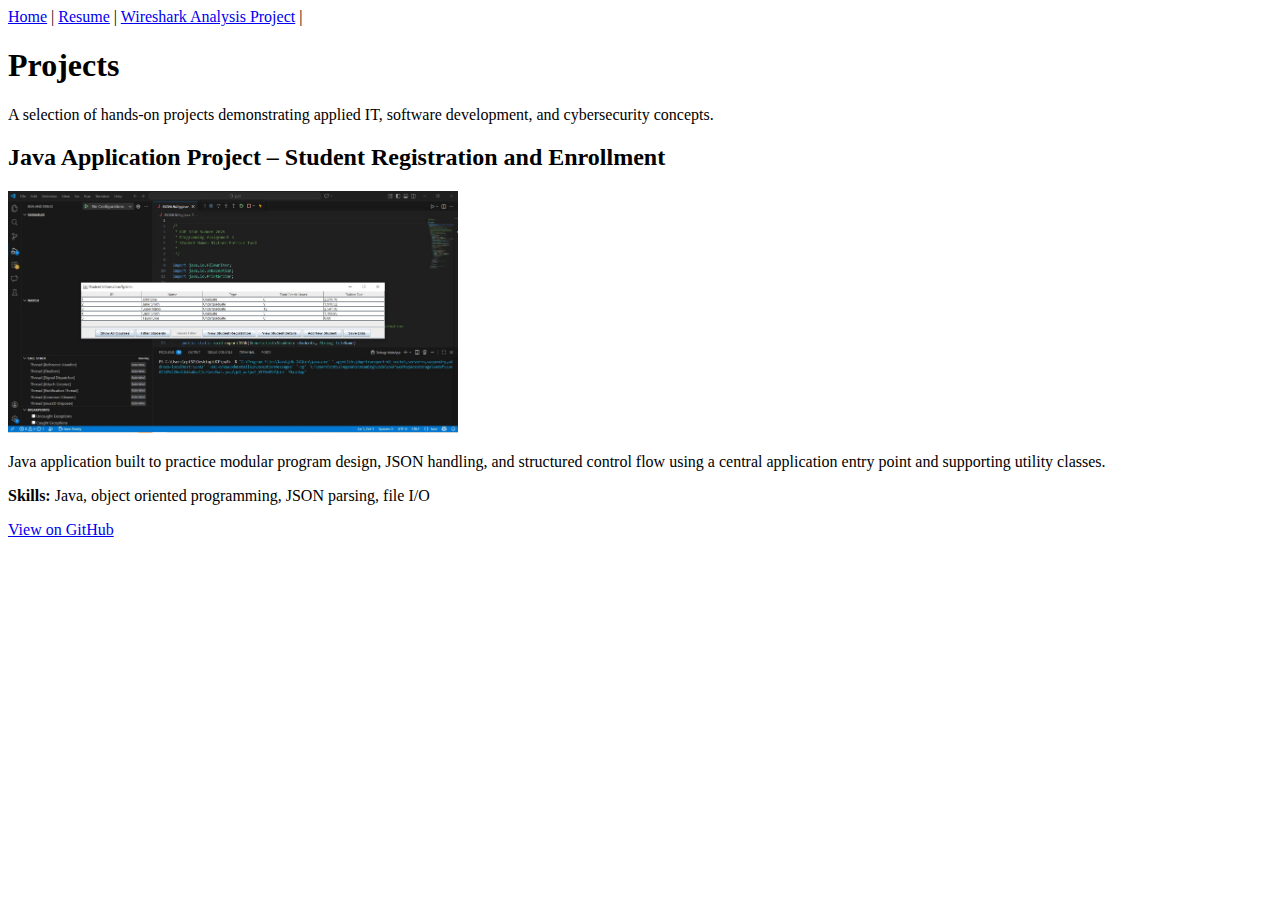
<file: java-enrollment-project.html>
<!doctype html>
<html lang="en">
<head>
  <meta charset="utf-8">
  <title>Projects | Richard Todd</title>
  <meta name="description" content="Technical projects demonstrating applied IT and cybersecurity concepts.">
</head>

<body>

  <header>
    <nav aria-label="Primary navigation">
      <a href="/index.html">Home</a> |
      <a href="/resume.html">Resume</a> |
    <a href="/wireshark-project.html">Wireshark Analysis Project</a> |
      
    </nav>
  </header>

  <main id="main">

    <header>
      <h1>Projects</h1>
      <p>
        A selection of hands-on projects demonstrating applied IT, software development, and cybersecurity concepts.
      </p>
    </header>

    <article>
      <h2>Java Application Project – Student Registration and Enrollment</h2>

      <img
        src="/assets/screenshots/java-student-registration.png"
        alt="Screenshot of Java application running and displaying processed data"
        width="450">

      <p>
        Java application built to practice modular program design, JSON handling, and structured control flow using a central application entry point and supporting utility classes.
      </p>

      <p>
        <strong>Skills:</strong> Java, object oriented programming, JSON parsing, file I/O
      </p>

      <p>
        <a href="https://github.com/rpt521/java-student-registration">
          View on GitHub
        </a>
      </p>
    </article>

    </main>

</body>
</html>
</file>
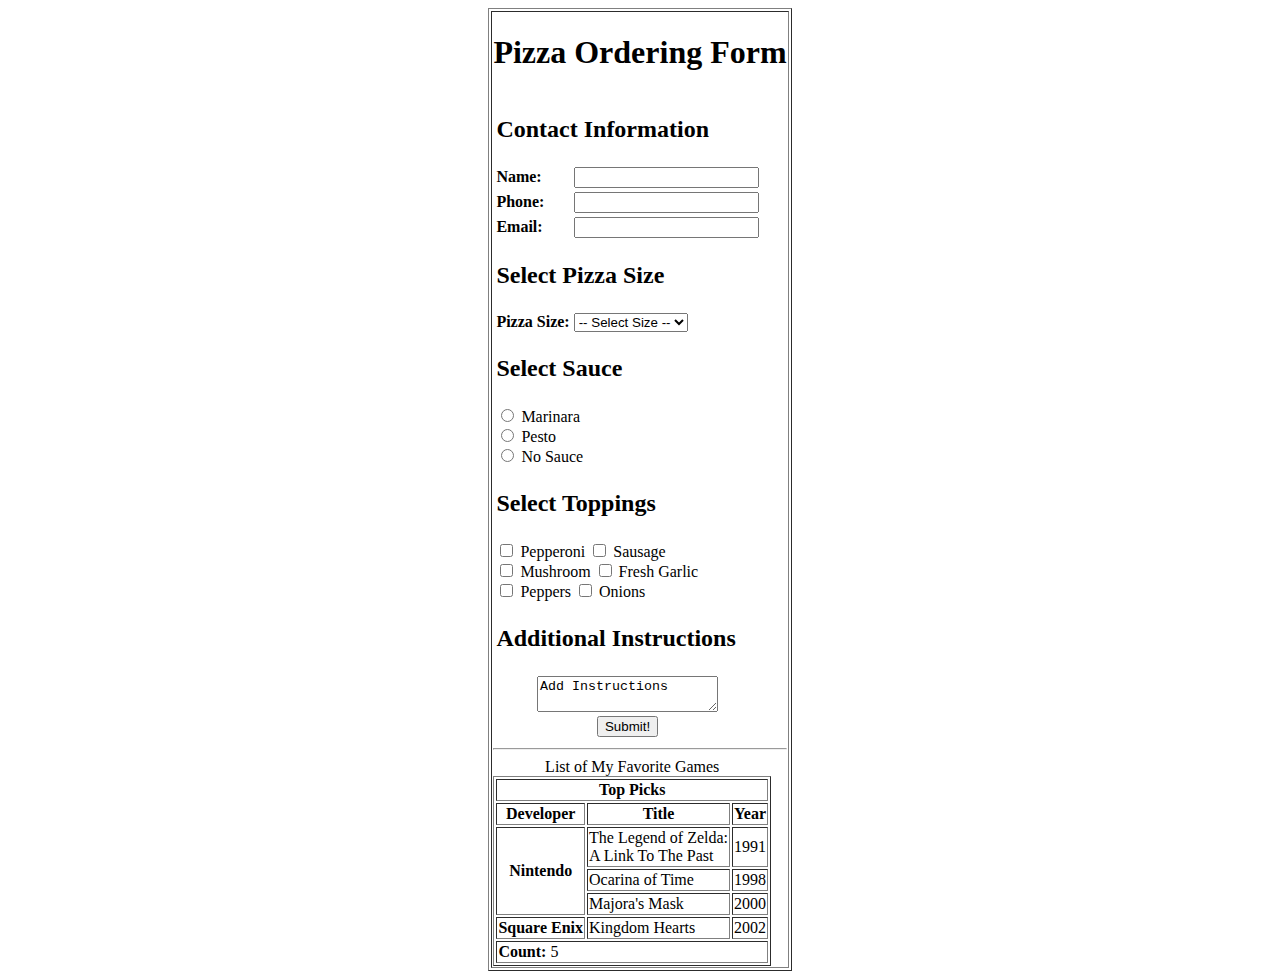
<file: pizza-ordering-form.html>
<!doctype html>
<html lang="en">
<head>
  <meta charset="utf-8">
  <title>Pizza Ordering Form</title>
</head>

<body>

<main>

  
  <table border="1" align="center">
    <tr>
      <td>

        
        <header align="center">
          <h1>Pizza Ordering Form</h1>
        </header>

        
        <form action="thankyou.html" method="get">
          <table border="0">
            <tbody>

              <tr>
                <td colspan="2"><h2>Contact Information</h2></td>
              </tr>

              <tr>
                <td><label for="name"><strong>Name:</strong></label></td>
                <td><input id="name" name="name" type="text" required></td>
              </tr>

              <tr>
                <td><label for="phone"><strong>Phone:</strong></label></td>
                <td>
                  <input id="phone" name="phone" type="tel"
                         pattern="[0-9]{10}" required>
                </td>
              </tr>

              <tr>
                <td><label for="email"><strong>Email:</strong></label></td>
                <td><input id="email" name="email" type="email" required></td>
              </tr>

              <tr>
                <td colspan="2"><h2>Select Pizza Size</h2></td>
              </tr>

              <tr>
                <td><label for="size"><strong>Pizza Size:</strong></label></td>
                <td>
                  <select id="size" name="size" required>
                    <option value="">-- Select Size --</option>
                    <option value="Medium">Medium</option>
                    <option value="Large">Large</option>
                    <option value="XLarge">XLarge</option>
                  </select>
                </td>
              </tr>

              <tr>
                <td colspan="2"><h2>Select Sauce</h2></td>
              </tr>

              <tr>
                <td colspan="2">
                  <input type="radio" name="sauce" value="Marinara" required> Marinara<br>
                  <input type="radio" name="sauce" value="Pesto"> Pesto<br>
                  <input type="radio" name="sauce" value="No Sauce"> No Sauce
                </td>
              </tr>

              <tr>
                <td colspan="2"><h2>Select Toppings</h2></td>
              </tr>

              <tr>
                <td colspan="2">
                  <input type="checkbox"> Pepperoni
                  <input type="checkbox"> Sausage<br>
                  <input type="checkbox"> Mushroom
                  <input type="checkbox"> Fresh Garlic<br>
                  <input type="checkbox"> Peppers
                  <input type="checkbox"> Onions
                </td>
              </tr>

              <tr>
                <td colspan="2"><h2>Additional Instructions</h2></td>
              </tr>

              <tr>
                <td colspan="2" align="center">
                  <textarea name="comments">Add Instructions</textarea><br>
                  <input type="submit" value="Submit!">
                </td>
              </tr>

            </tbody>
          </table>
        </form>

        <hr>

        
        

        <table border="1">
          <caption>List of My Favorite Games</caption>

          <thead>
            <tr>
              <th colspan="3">Top Picks</th>
            </tr>
            <tr>
              <th>Developer</th>
              <th>Title</th>
              <th>Year</th>
            </tr>
          </thead>

          <tbody>
            <tr>
              <th rowspan="3">Nintendo</th>
              <td>The Legend of Zelda:<br>A Link To The Past</td>
              <td>1991</td>
            </tr>
            <tr>
              <td>Ocarina of Time</td>
              <td>1998</td>
            </tr>
            <tr>
              <td>Majora's Mask</td>
              <td>2000</td>
            </tr>
            <tr>
              <th>Square Enix</th>
              <td>Kingdom Hearts</td>
              <td>2002</td>
            </tr>
          </tbody>

          <tfoot>
            <tr>
              <td colspan="3"><strong>Count:</strong> 5</td>
            </tr>
          </tfoot>
        </table>

      </td>
    </tr>
  </table>

</main>

</body>
</html>
</file>
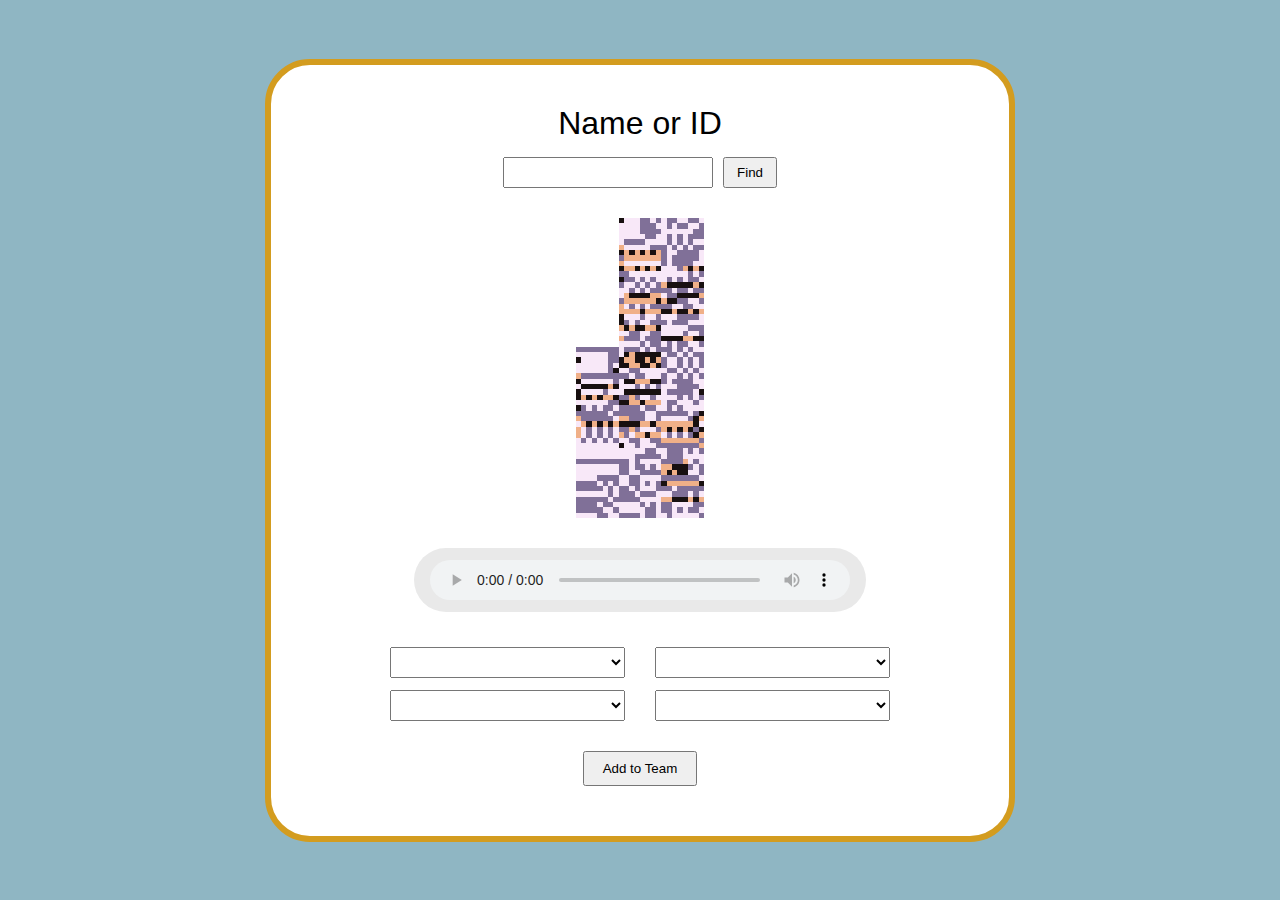
<file: pokemon.html>
<!DOCTYPE html>
<html lang="en">
<head>
    <meta charset="UTF-8">
    <title>Pokemon Team Builder</title>
    <link rel="stylesheet" href="pokestyles.css">
</head>
<body>

    <div class="container">

        <h1>Name or ID</h1>

        <!-- Search -->
        <div class="search-row">
            <input type="text" id="searchInput">
            <button id="findBtn">Find</button>
        </div>

        <!-- Image Placeholder -->
        <div class="image-area">
            <img id="pokemonImg" src="assets/screenshots/pokemon0.png" alt="MissingNo placeholder">
        </div>

        <!-- Audio Player -->
        <div class="audio-area">
  <div class="audio-pill">
    <audio id="pokemonAudio" controls>
      <source id="audioSource" src="" type="audio/mpeg">
      Your browser does not support audio.
    </audio>
  </div>
</div>

        <!-- Move Selectors -->
        <div class="moves-grid">
            <select id="move1"></select>
            <select id="move2"></select>
            <select id="move3"></select>
            <select id="move4"></select>
        </div>

        <!-- Add Button -->
        <div class="action-area">
            <button id="addToTeamBtn">Add to Team</button>
        </div>

    </div>

</body>
</html>
</file>
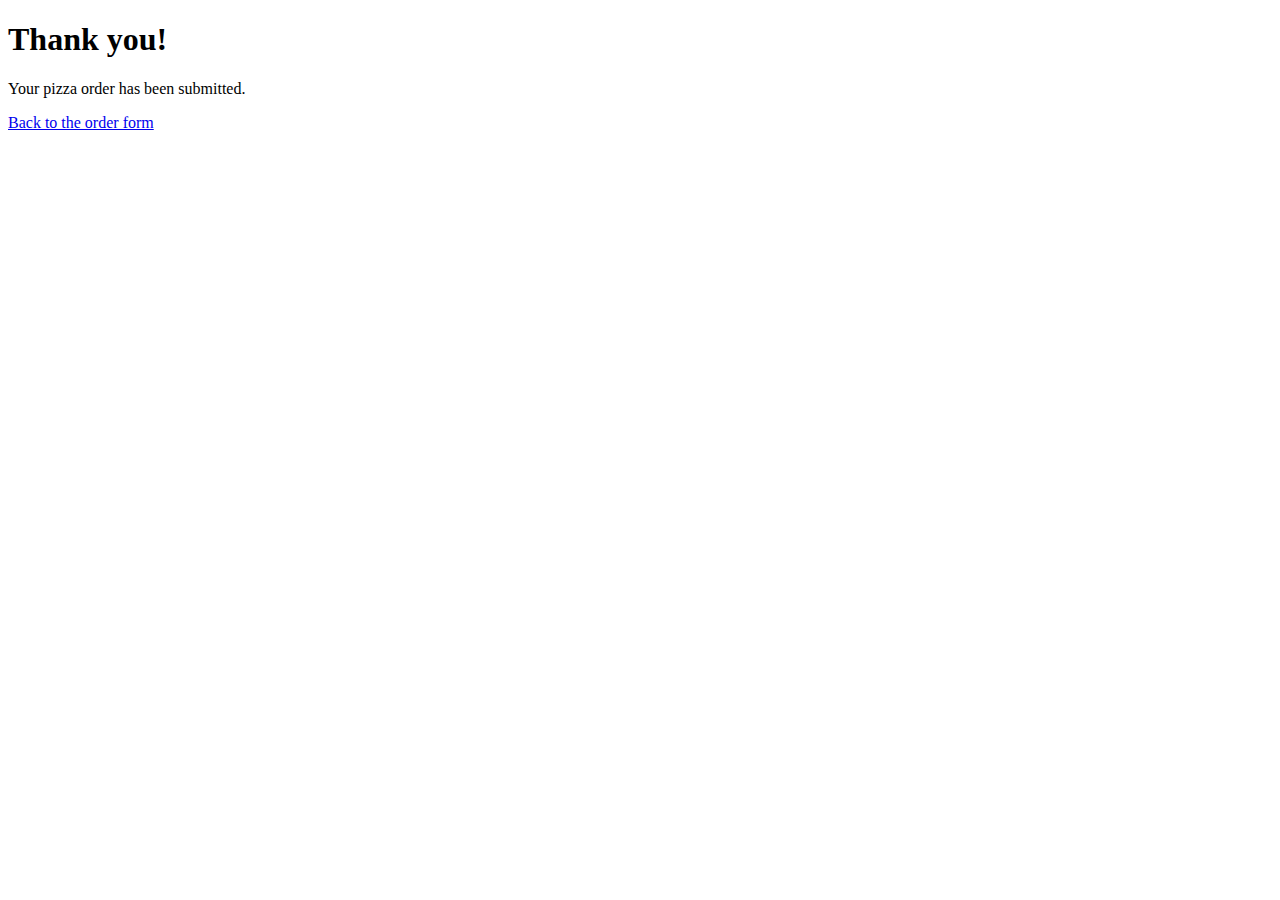
<file: thankyou.html>
<!doctype html>
<html lang="en">
<head>
  <meta charset="utf-8">
  <title>Thank You</title>
</head>
<body>
  <h1>Thank you!</h1>
  <p>Your pizza order has been submitted.</p>
  <p><a href="pizza-ordering-form.html">Back to the order form</a></p>
</body>
</html>
</file>
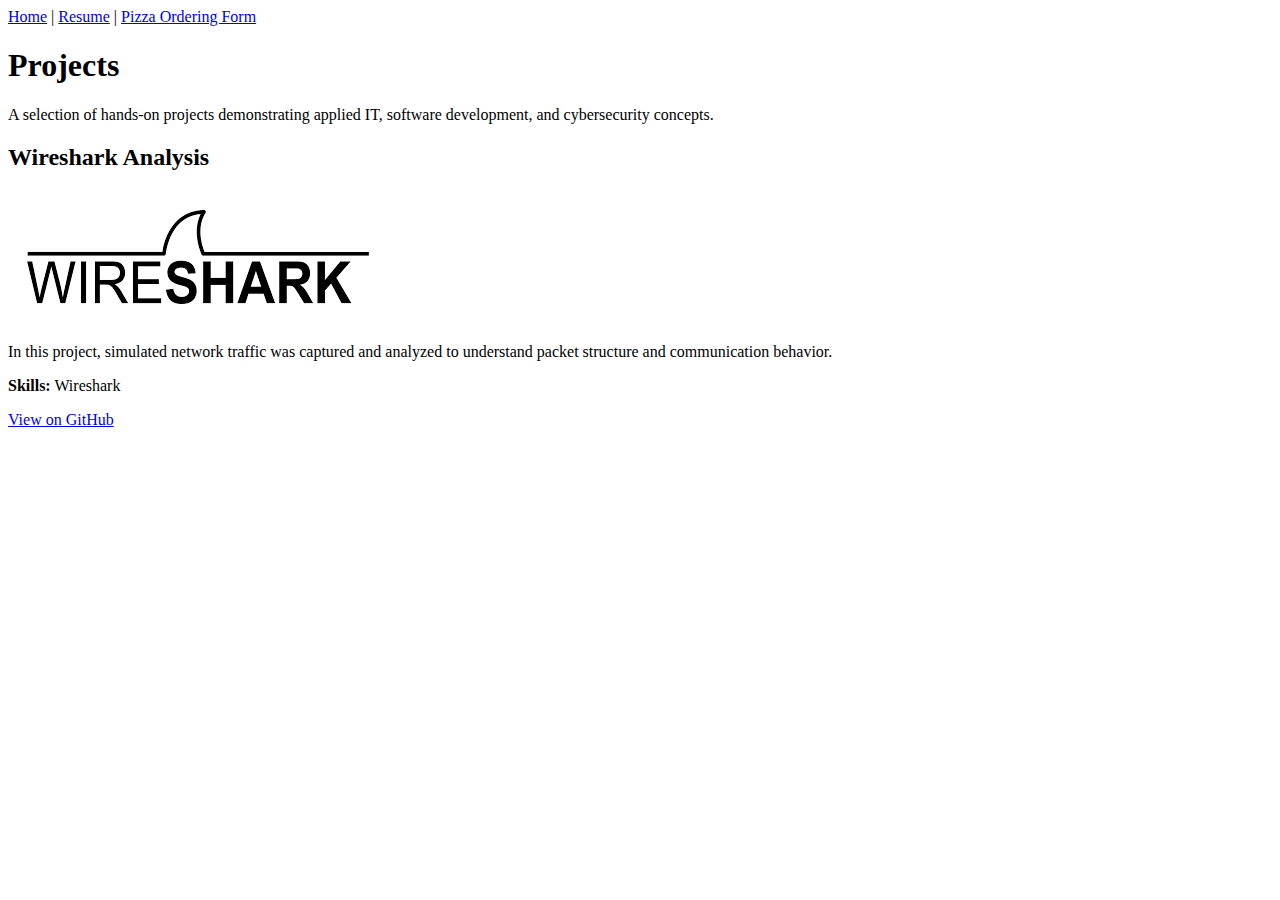
<file: Wireshark-Project.html>
<!doctype html>
<html lang="en">
<head>
  <meta charset="utf-8">
  <title>Projects | Richard Todd</title>
  <meta name="description" content="Technical projects demonstrating applied IT and cybersecurity concepts.">
</head>

<body>

  <header>
    <nav aria-label="Primary navigation">
      <a href="/index.html">Home</a> |
      <a href="/resume.html">Resume</a> |
      <a href="/pizza-ordering-form.html">Pizza Ordering Form</a>
    </nav>
  </header>

  <main id="main">

    <header>
      <h1>Projects</h1>
      <p>
        A selection of hands-on projects demonstrating applied IT, software development, and cybersecurity concepts.
      </p>
    </header>

        <article>
      <h2>Wireshark Analysis</h2>

      <img
        src="/assets/screenshots/wireshark.png"
        alt="Wireshark logo">

      <p>
        In this project, simulated network traffic was captured and analyzed to understand packet structure and communication behavior.
      </p>

      <p>
        <strong>Skills:</strong> Wireshark
      </p>

      <p>
        <a href="https://github.com/rpt521/wireshark-project">
          View on GitHub
        </a>
      </p>
    </article>

  </main>

</body>
</html>
</file>
<file: 5_css1.css>
/* page style css*/
body {
    margin: 0;
    padding: 0;
    background-color: #b9dfe9;
    color: #000;
    font-family: "Times New Roman", Times, serif;
    
}

/* h */
h1,
h2,
h3 {
    font-family: Arial, Helvetica, sans-serif;
}

h1 {
    font-size: 48px;
    text-align: center;
    margin: 20px 0;
}

h2 {
    font-size: 26px;
    margin-top: 40px;
    margin-bottom: 10px;
}

h3 {
    font-size: 18px;
    margin-top: 20px;
    margin-bottom: 10px;
}

/* p */
p {
    font-size: 14px;
    line-height: 1.4;
    margin-bottom: 15px;
}

/* bluebackground text*/
.blue {
    background-color: #160879;
    color: #ffffff;
    padding: 12px 14px;
    margin-bottom: 15px;
}

/* list */
ol {
    margin-left: 20px;
    padding-left: 8px;
    list-style-type: decimal-leading-zero;
}

ol li {
    margin-bottom: 6px;
    font-size: 14px;
}

/*links*/
p a {
    color: #800020; /*red link*/
    text-decoration: underline;
}

a.blue-link {
    color: #0000EE;
    text-decoration: underline;
}

a:visited {
    color: #551a8b;
}

a:hover {
    color: #cc0000;
}

/* tables*/
table {
    border-collapse: collapse;
    margin-top: 10px;
    width: 450px;
    background-color: #ffffff;
    
}

th,
td {
    border: 1px solid #000;
    padding: 6px 10px;
    text-align: left;
    vertical-align: top;
    font-size: 10px;
}

th {
    background-color: #d0d0d0;
    font-weight: bold;
    
}

/* green container*/
#paragraph2 {
    border: 4px solid #2f7f2f;
    background-color: #ffffff;
    padding: 6px 36px;
    margin: 10px 5px 12px 32px;
    width: fit-content;
    max-width: 600px;
    font-size: 12px;
}

/* spacing*/
article {
    margin-bottom: 40px;
    padding-left: 4px;
}
</file>
<file: stylesheet.css>
/*define variables */
:root{
  --jump-w: 10%;
  --header-h: 120px;
  --gap: 20px;
  --card-w: 300px;

  /* colors*/
  --jump-bg: #c89a2b;
  --header-bg: #e00000;
  --btn-bg: #1e3cff;
  --page-bg: #ffffff;
  --text: #111;
}

/*page styles */
*{ box-sizing: border-box; }

html{ scroll-behavior: smooth; }

body{
  margin: 0;
  font-family: "Times New Roman", Times, serif;
  color: var(--text);
  background: var(--page-bg);
}

/* jump menu, fixed left */
#jumpMenu{
  position: fixed;
  top: 0;
  left: 0;
  width: var(--jump-w);
  height: 100vh;
  
overflow: hidden;

  background: var(--jump-bg);
  padding: 14px 10px;

 
  display: flex;
  flex-direction: column;
}

/* Heading compresses with viewport height */
#jumpMenu h2{
  margin: 0 0 clamp(8px, 1.8vh, 18px) 0;
  font-size: clamp(18px, 3.2vh, 34px);
  line-height: 1.1;
  text-align: center;
}

/* Links compress: smaller font + tighter vertical padding */
#jumpMenu a{
  display: block;
  color: #1b1bff;

  /* font shrinks as window height shrinks */
  font-size: clamp(12px, 2.1vh, 22px);

  /* vertical spacing shrinks as window height shrinks */
  padding: clamp(4px, 1.1vh, 14px) 4px;

  text-decoration: underline;
}


@media (max-height: 620px){
  #jumpMenu{
    padding: 10px 8px;
  }
  #jumpMenu a{
    font-size: 12px;
    padding: 4px 2px;
  }
}

/*main offste for alignment and boundaries*/
main{
  margin-left: var(--jump-w);      /* clears jump menu */
  padding-top: var(--header-h);    /* clears fixed header */
  padding-left: 12px;
  padding-right: 12px;
}

/* header fixed to top right, text centered*/
main > header{
  position: fixed;
  top: 0;
  left: var(--jump-w);
  width: calc(100% - var(--jump-w));
  height: var(--header-h);
  z-index: 1000;

  background: var(--header-bg);
  display: flex;
  flex-direction: column;
  justify-content: center;
  align-items: center;
}

main > header > p{
  margin: 0;
  font-size: 30px;
  font-weight: 700;
}

/*nav with buttons centered */
main > header nav{
  margin-top: 12px;
  display: flex;
  gap: 14px;
  justify-content: center;
  flex-wrap: wrap;
}

main > header nav button{
  background: var(--btn-bg);
  color: #fff;
  border: 0;
  padding: 10px 18px;
  font-size: 18px;
  cursor: pointer;
}

/*page title*/
h1{
  text-align: center;
  font-size: 56px;
  margin: 26px 0 26px;
}

/* articles, resizes with window*/
#container{
  display: grid;
  grid-template-columns: repeat(auto-fit, minmax(var(--card-w), 1fr));
  gap: var(--gap);
  align-items: start;
  padding-bottom: 120px;
}

#container article{
  background: #fff;
  padding: 10px 14px;
}

#container article h2{
  margin: 0 0 10px 0;
  font-size: 26px;
  text-align: center;
}

#container article p{
  margin: 0 0 10px 0;
  line-height: 1.35;
  font-size: 14px;
}

/* thank you fixed bottom right*/
#thanks{
  position: fixed;
  right: 0;
  bottom: 0;
  z-index: 900;

  margin: 0;
  background: #87c9f1;
  padding: 22px 26px;
  font-size: 40px;
  border: 1px solid #000;
}

/* style for footer*/
footer{
  margin-top: 30px;
  padding: 18px;
  border-top: 1px solid #ddd;
}

/*responsive features */
@media (max-width: 900px){
  :root{
    --jump-w: 22%;
    --header-h: 140px; 
  }

  h1{ font-size: 44px; }
  #thanks{ font-size: 30px; }
}
</file>
<file: 10_css.css>
#showArea
{
    display: flex;
    flex-direction: column;
    width: 75%;
    margin: auto;
    margin-top: 30px;
}

#toggleButtons
{
    margin: auto;
    display: flex;
    width: 20%;
    justify-content: space-evenly;
}

#toggleButtons > *
{
    height: 50px;
    border-radius: 10px;
}

form#newContent{
    display: none;
    flex-direction: column;
    margin: auto;
    width: 75%;
    align-items: center;
}

form#filterContent{
    display: block;
    margin: auto;
}

.formRow
{
    width: 400px;
    font-size: 1.3em;
}

article.opinion{
    border: 1px solid red;
}

article.recipe{
    border: 1px solid lightskyblue;
}

article.update{
    border: 1px solid lightseagreen;
}

.marker
{
    float:right;
    font-size: 1.5em;
}

.date
{
    float:left;
    font-size: 1.5em;
}


.opinion .marker
{
    background-color: red;
}

.recipe .marker
{
    background-color: lightskyblue;
}

.update .marker
{
    background-color: lightseagreen;
}




body{
    padding: 0;
    margin: 0;
    width: 100%;
}

main{
    width: 100%;
}

main h1
{
    text-align: center;
    font-size: clamp(12px, 4vw, 24px);
}


header{
    background-color: goldenrod;
    text-align: center;
    position: sticky;
    top: 0px;
    font-size: 2.5vw;
    width: 100%;
    margin: 0;
    border: 1px solid black;
    font-family: 'Trebuchet MS', 'Lucida Sans Unicode', 'Lucida Grande', 'Lucida Sans', Arial, sans-serif;
}

main > div#articleList
{
    display:flex;
    flex-wrap: wrap;
    align-items: stretch;
    justify-content: center;
    font-family:'Lucida Sans', 'Lucida Sans Regular', 'Lucida Grande', 'Lucida Sans Unicode', Geneva, Verdana, sans-serif
}

article{
    width: 30%;
    margin-left:1.5%;
    margin-right: 1.5%;
    text-align: justify;
    font-size: clamp(8px, 1.5vw, 12px);
    border-radius: 5px;
}



footer
{
    padding-top: 5vh;
    font-size: 2vw;
    padding-bottom: 10vh;
    color: white;
    background-color: black;
}

a:visited
{
    color: darkblue;
}

footer p{
    text-align: center;
    margin: auto;
    width: 50%;
    
}

address > div
{
    display: grid;
    grid-template-columns: auto auto;
    justify-content: space-evenly;
    width: 75%;
    margin: auto;
}

nav{
    display: flex;
    flex-wrap: nowrap;
    width: 100%;
    margin: 0;
    padding: 0;
    justify-content: space-evenly;
    background-color: black;
}

nav button
{
    color:white;
    background-color: blue;
    text-decoration: none;
    font-size: 1.5vw;
    display: inline;
    width: 20%;
    padding: 1vw 0vw;
    text-wrap-mode: nowrap;
}

nav button:hover{
    background-color:darkgoldenrod;
}

nav button:active{
    background-color: gold;
}





@media screen and (max-width: 600px) {
    article{
        width: 75%;
        margin: auto;
    }
}

@media screen and (max-width: 1000px){

    main{
        width: 100%;
    }

    header{
        width: 100%;
    }
}
</file>
<file: pokestyles.css>
/* Reset */
* {
    box-sizing: border-box;
}

/* Page background */
body {
    margin: 0;
    font-family: Arial, Helvetica, sans-serif;
    background-color: #8fb6c3; /* soft blue background */
    display: flex;
    justify-content: center;
    align-items: center;
    min-height: 100vh;
}

/* Main white container */
.container {
    background-color: #ffffff;
    width: 750px;
    padding: 40px 30px 50px 30px;
    border-radius: 45px;
    border: 6px solid #d39c1f; /* gold border */
    text-align: center;
}

/* Header */
h1 {
    margin-top: 0;
    margin-bottom: 15px;
    font-weight: normal;
}

/* Search row */
.search-row {
    display: flex;
    justify-content: center;
    gap: 10px;
    margin-bottom: 30px;
}

.search-row input {
    width: 210px;
    padding: 6px;
}

.search-row button {
    padding: 6px 12px;
}

/* Image area */
.image-area {
    height: 300px;
    display: flex;
    justify-content: center;
    align-items: center;
    margin-bottom: 30px;
}

.image-area img {
    width: 300px;
    height: 300px;
    image-rendering: pixelated;
    object-fit: contain;
}

/* Audio area: centered pill around the controls */
.audio-area{
  display: flex;
  justify-content: center;
  margin-bottom: 35px;
}

.audio-pill{
  display: inline-flex;          /* shrink-wrap */
  align-items: center;
  padding: 12px 16px;            /* space around controls */
  border-radius: 999px;          /* full pill */
  background: #e9e9e9;           /* light grey like your example */
}

/* Control the actual width of the player */
.audio-pill audio{
  width: 420px;                  /* adjust to taste */
  max-width: 100%;
  height: 40px;                  /* helps keep it compact */
}

/* Moves grid */
.moves-grid {
    display: grid;
    grid-template-columns: 1fr 1fr;
    gap: 12px 30px;
    width: 500px;
    margin: 0 auto 30px auto;
}

.moves-grid select {
    padding: 6px;
}

/* Add button */
.action-area {
    display: flex;
    justify-content: center;
}

.action-area button {
    padding: 8px 18px;
}

.team-area{
  display: none;
  margin-top: 22px;
  padding-top: 14px;
  border-top: 1px solid #ddd;
}

.team-area h2{
  margin: 0 0 10px 0;
  font-weight: normal;
}

/* Grid: 3 per row */
.team-list{
  display: grid;
  grid-template-columns: repeat(2, 1fr);
  gap: 16px;
  width: fit-content;
  margin: 12px auto 0 auto;
  justify-content: center;
}

/* Card */
.team-card{
  display: flex;
  align-items: center;
  justify-content: flex-start;
  gap: 8px;

  padding: 10px 10px;
  border-radius: 16px;
  background: #f5f5f5;
  border: 1px solid #ddd;

  width: 320px;
  margin: 0 auto;
}

/* Sprite */
.team-card img{
  width: 150px;
  height: 150px;
  image-rendering: pixelated;
  flex-shrink: 0;
}

/* Moves column */
.team-card ul{
  list-style: none;
  padding: 0;
  margin: 0;
  text-align: left;
  font-size: 14px;

  flex: 1;
  min-width: 0;
}

/* One-line moves */
.team-card li{
  white-space: nowrap;
}
</file>
